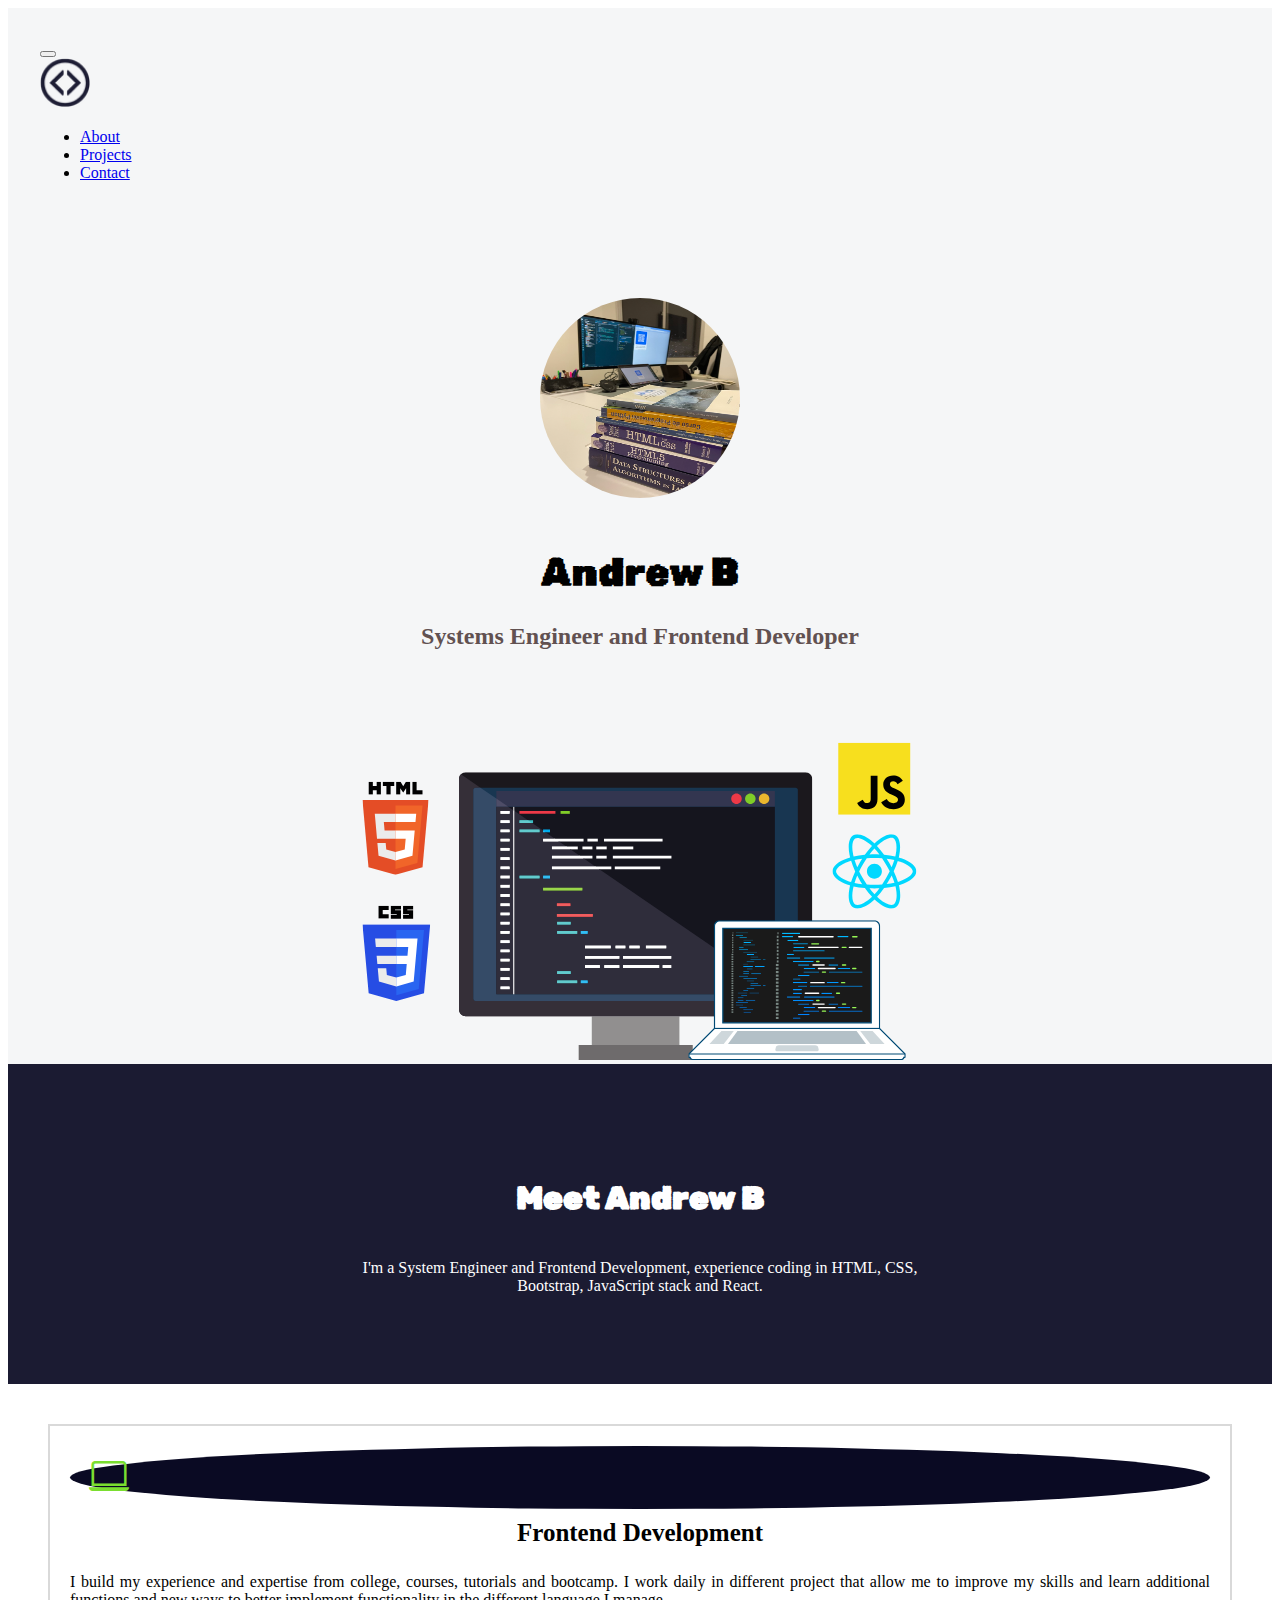
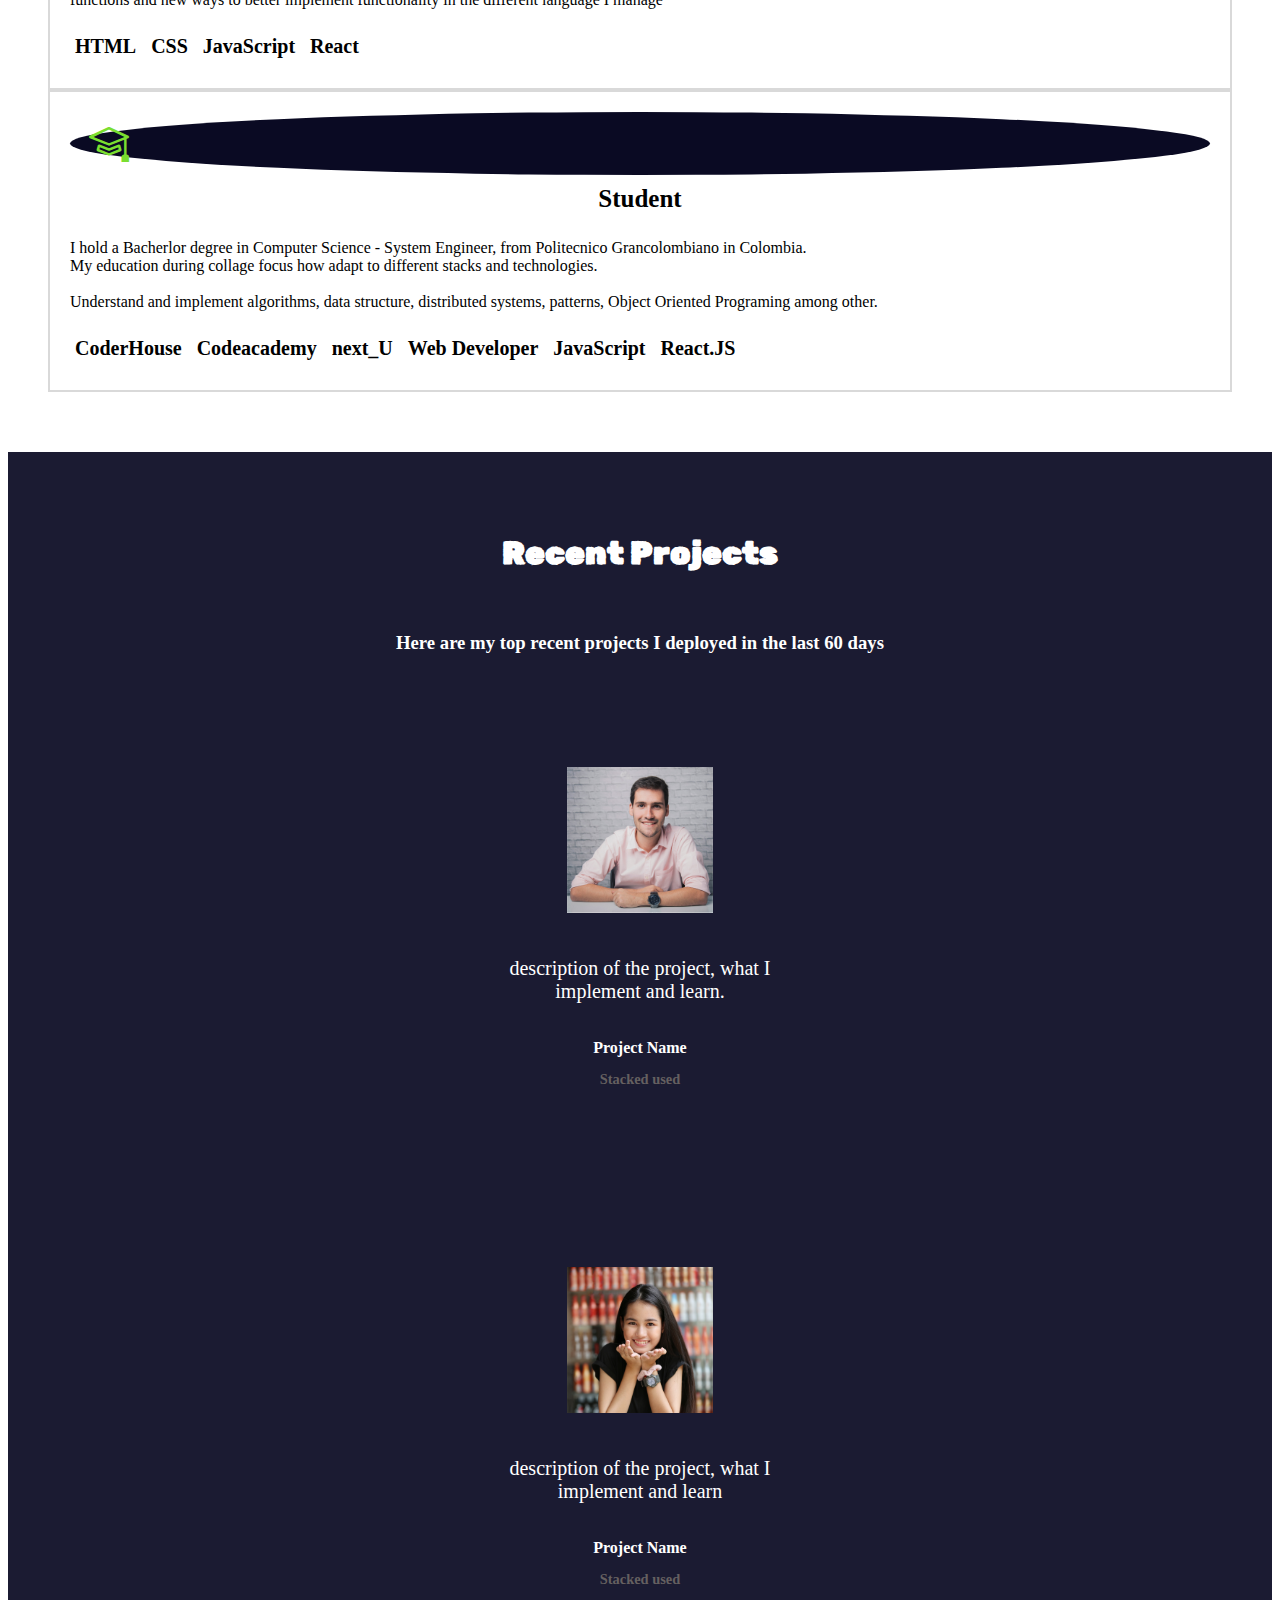
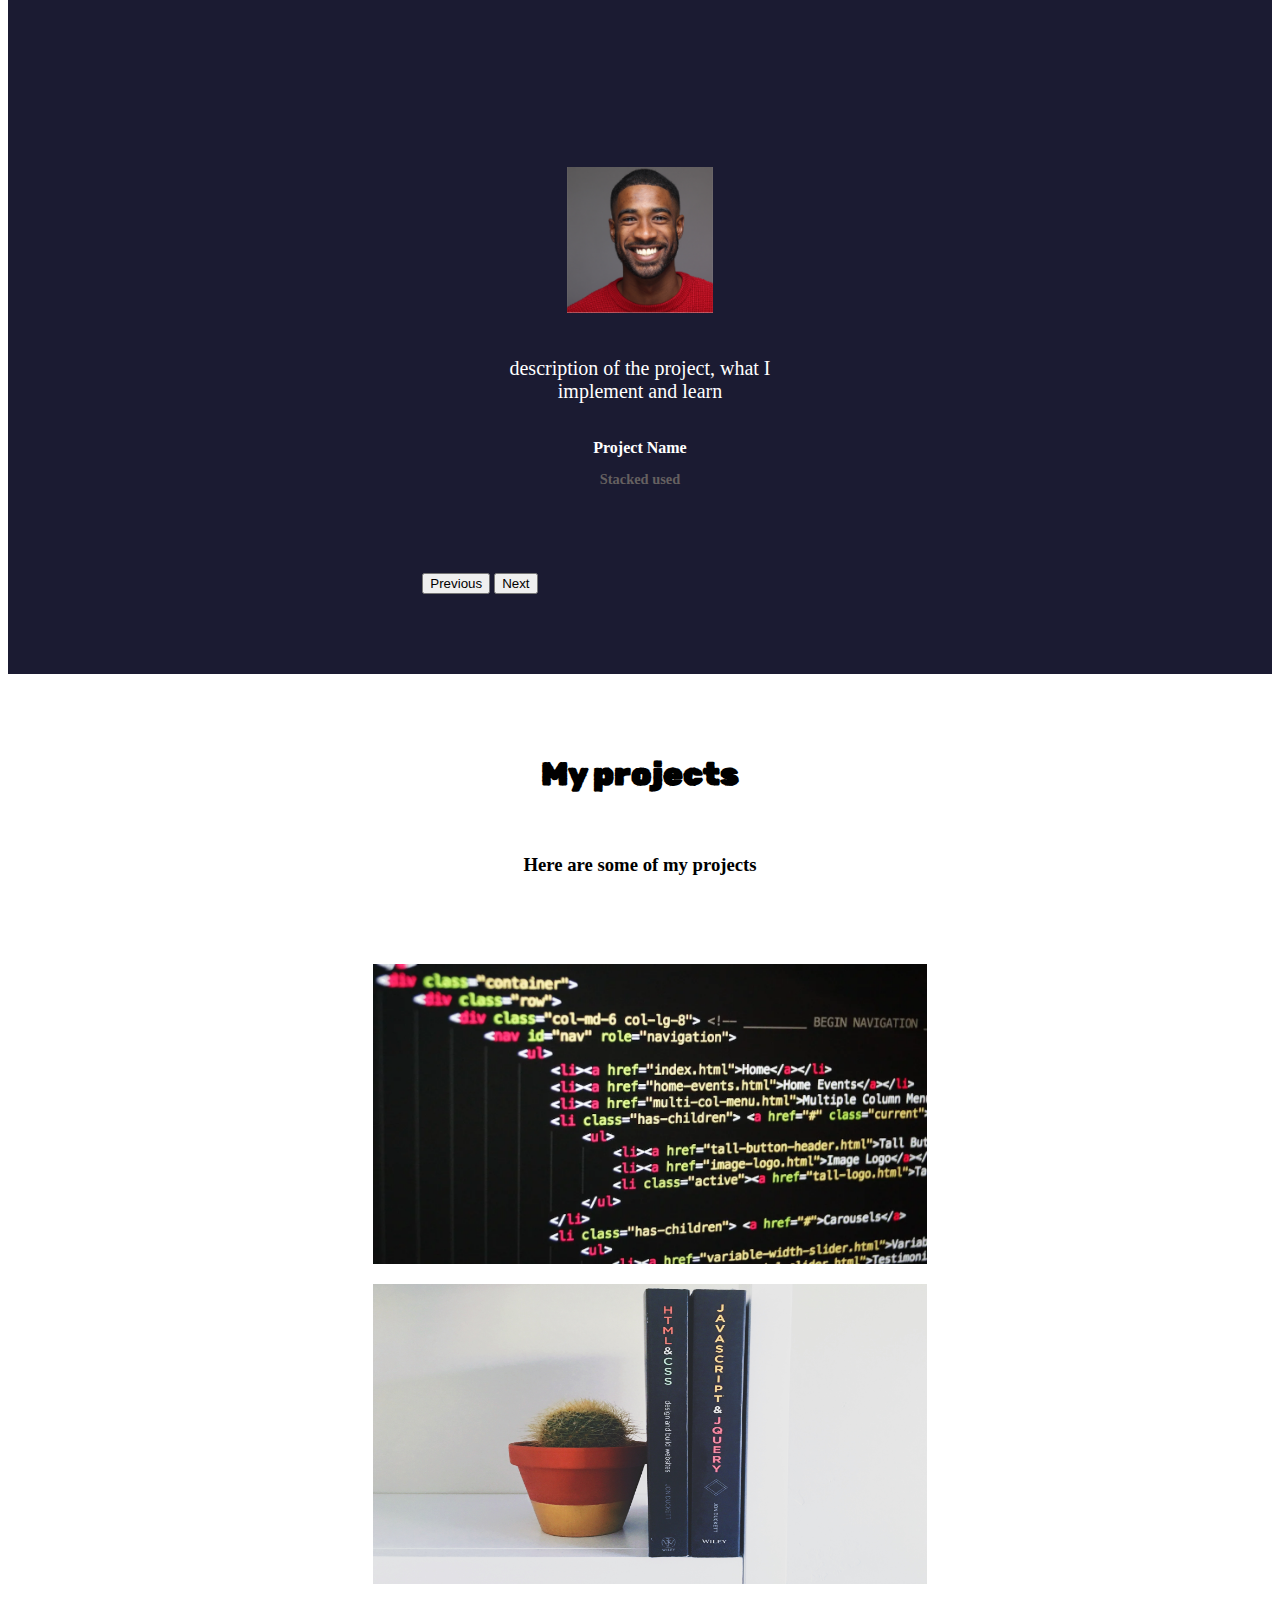
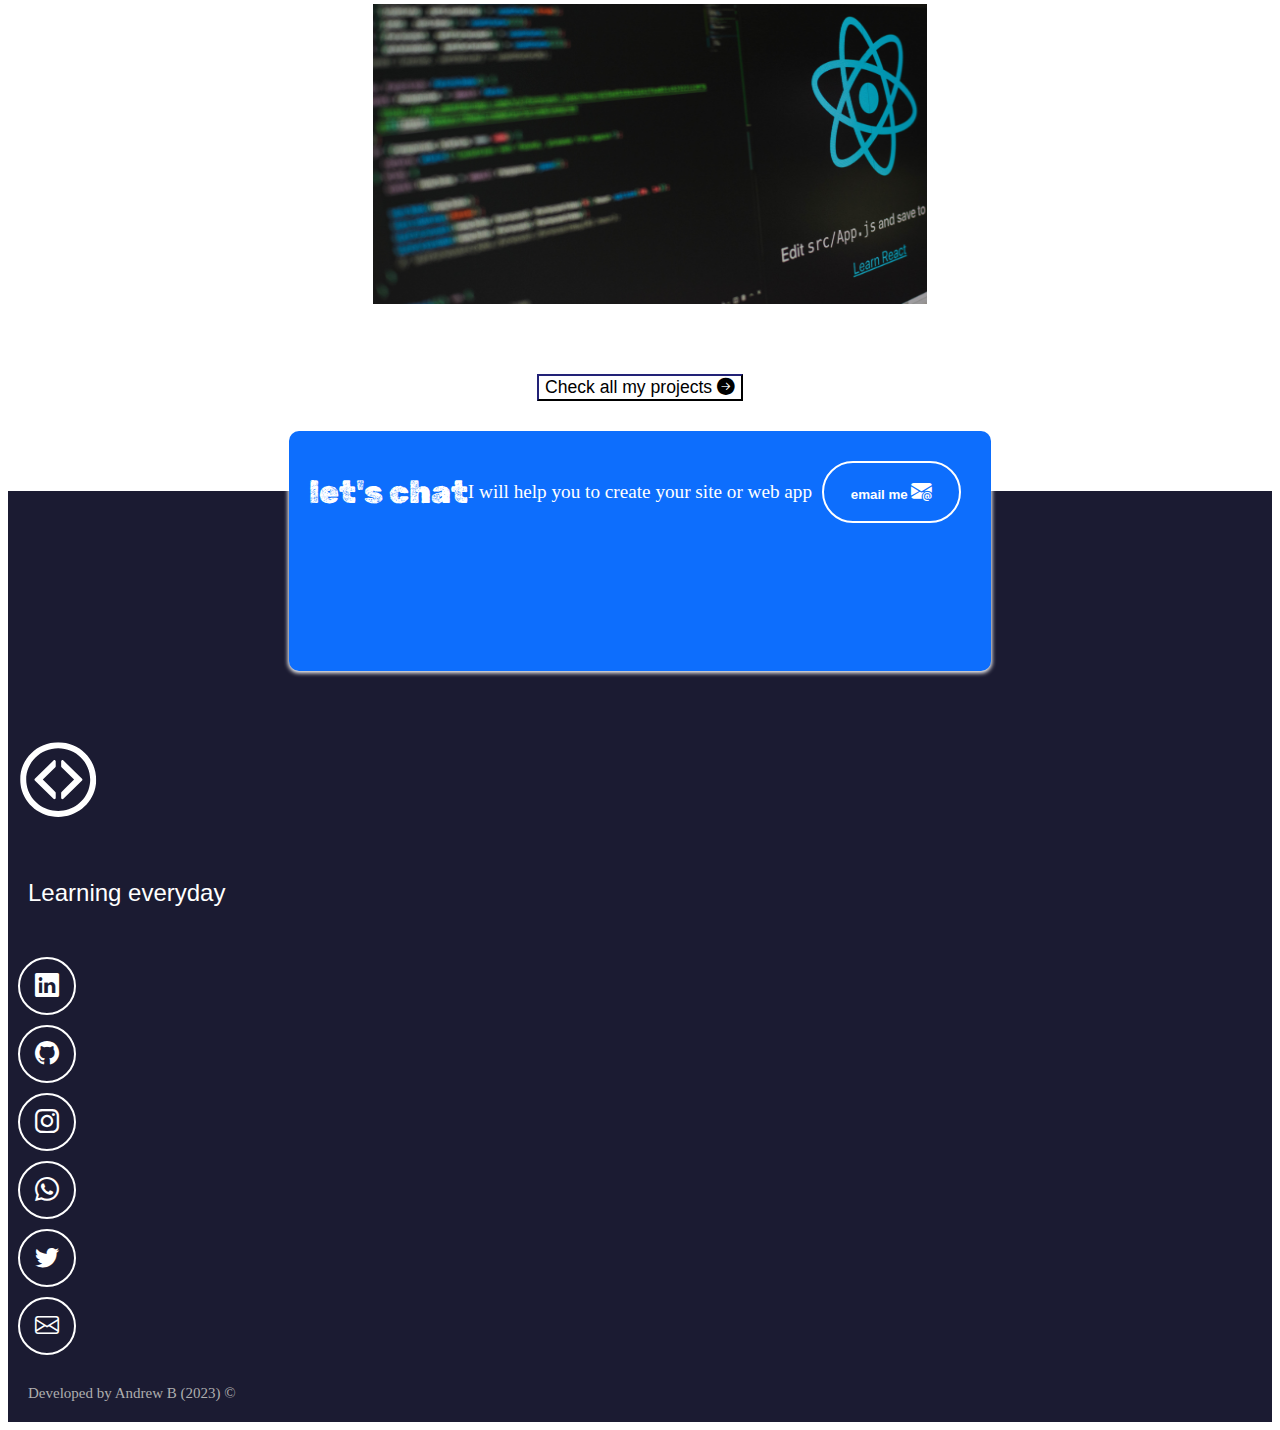
<file: index.html>
<!DOCTYPE html>
<html lang="en">
<head>
    <!--metadata-->
    <meta charset="UTF-8">
    <meta name="author" content="Andrew Buitrago">
    <meta name="description" content="Andrew Buitrago Web Development Portfolio"> 
    <meta name="keywords" content="HTML, CSS, Javascript, bootstrap, React.JS, React, SQL">
    <meta http-equiv="X-UA-Compatible" content="IE=edge">
    <meta name="viewport" content="width=device-width, initial-scale=1.0">

    <!--Title-->
    <title>Andrew B | Portfolio</title>
    <!--Favicon-->
    <link rel="shortcut icon" href="./images/icono.png" type="image/x-icon">

    <!--Bootstrap CSS-->
    <link href="https://cdn.jsdelivr.net/npm/bootstrap@5.0.2/dist/css/bootstrap.min.css" rel="stylesheet" integrity="sha384-EVSTQN3/azprG1Anm3QDgpJLIm9Nao0Yz1ztcQTwFspd3yD65VohhpuuCOmLASjC" crossorigin="anonymous">

    <!-- CSS files-->
    <link rel="stylesheet" href="./css/style.css">

    <!--Boostrap icon-->
    <link rel="stylesheet" href="https://cdn.jsdelivr.net/npm/bootstrap-icons@1.10.4/font/bootstrap-icons.css">

<body>
    <!--Nav bar-->
    <header>
        <nav class="navbar navbar-expand-md navbar-light navbar-fixed-top" > <!--break adjusted to mid size screen-->
          <div class="container-fluid">
            <button class="navbar-toggler" type="button" data-bs-toggler="collapse" data-bs-target="#navbar-.toggler" aria-controls="navbarTogglerDemo01" aria-expanded="false" aria-label="Toggler navigation">
              <span class="navbar-toggler-icon"></span>
            </button>
            <div class="collapse navbar-collapse" id="navbar-toggler">
              <a class="navbar-brand" href="#">
                  <img src="./images/icono.png" width="50" alt="Web site logo">
              </a>
              <ul class="navbar-nav d-flex justify-content-center align-content-center">
                <li class="nav-item">
                  <a class="nav-link" aria-current="page" href="#about-me">About</a>
                </li>
                <li class="nav-item">
                  <a class="nav-link" href="#recent-project">Projects</a>
                </li>
                <li class="nav-item">
                  <a class="nav-link" href="#contact">Contact</a>
                </li>
              </ul>
            </div>
          </div>
      </nav>
    </header> 

    <!--Seccion hero-->
    <section class="hero align-items-stretch">
        <div class="main-hero">
            <img class="hero-profile-img" src="./images/programing pic.jpeg" alt="Andrew B profile pic ">
            <h1>Andrew B</h1>
            <h2>Systems Engineer and Frontend Developer</h2>
        </div>

        <div class="hero-inferior">
            <img class="hero-inferior-img img-fluid" src="./images/hero-inferior.svg" alt="known language HTML, CSS, JavaScript and React.JS">
        </div>
    </section>

    <!--About-->
    <section id="#about-me" class="about-me dark-section">
      <div class="container" >
        <h2 class="title-section">Meet Andrew B</h2>
        <p class="text-section">I'm a System Engineer and Frontend Development, experience coding in HTML, CSS, Bootstrap, JavaScript stack and React. <br>
       </p>
      </div>

    </section>

    <!--experiences-->
    <!-- todo fix badges are not showing  -->
    <section class="experiences light-section">
      <div class="container text-center">
        <div class="row">

          <div class="column col-12 col-md-6">
            <i class="bi bi-laptop"></i>
            <p class="title-experience">Frontend Development</p>
            <p>I build my experience and expertise from college, courses, tutorials and bootcamp. I work daily in different project that allow me to improve my skills and learn additional functions and new ways to better implement functionality in the different language I manage</p>
            <div class="badges-container">
              <span class="badge text-bg-primary">HTML</span>
              <span class="badge text-bg-primary">CSS</span>
              <span class="badge text-bg-primary">JavaScript</span>
              <span class="badge text-bg-primary">React</span>
            </div>
          </div>
          
          <div class="column col-12 col-md-6">
            <i class="bi bi-mortarboard"></i>
            <p class="title-experience">Student</p>
            <p>I hold a Bacherlor degree in Computer Science - System Engineer, from Politecnico Grancolombiano in Colombia. <br>
              My education during collage focus how adapt to different stacks and technologies. <br><br>
              Understand and implement algorithms, data structure, distributed systems, patterns, Object Oriented Programing among other.  <br>
              
              </p>
            <div class="badges-container">
              <span class="badge text-bg-primary">CoderHouse</span>
              <span class="badge text-bg-primary">Codeacademy</span>
              <span class="badge text-bg-primary">next_U</span>
              <span class="badge text-bg-primary">Web Developer</span>
              <span class="badge text-bg-primary">JavaScript</span>
              <span class="badge text-bg-primary">React.JS</span>
            </div>
          </div>

          <!-- <div class="column col-12 col-md-4">
            <i class="bi bi-hdd-stack"></i>
            <p class="title-experience">Backend Development</p>
            <p>Lorem ipsum dolor sit amet, consectetur adipiscing elit. Maecenas aliquet lacus ac ante pellentesque sagittis. Phasellus quis libero mollis nibh auctor bibendum vel eget lectus. Orci varius natoque penatibus et magnis dis parturient montes, nascetur ridiculus mus.</p>
            <div class="badges-container">
              <span class="badge text-bg-primary">Node.JS</span>
              <span class="badge text-bg-primary">SQL</span>
              <span class="badge text-bg-primary">JAVA</span>
            </div>
          </div> -->

        </div>
      </div>
    </section>

     <!-- last projects -->
     <section id="comments" class="comments dark-section">
      <h2 class="title-section">Recent Projects</h2>
      <h3 class="description-section">Here are my top recent projects I deployed in the last 60 days</h3>
  
      <!-- Carousel -->
      <div id="carousel-comments" class="carousel slide carousel-dark">
        <div class="carousel-inner">
          <div class="carousel-item active">
            <div class="container">
              <img class="comments-images rounded-circle" src="images/cliente1.svg" alt="">
              <p class="comments-text">description of the project, what I implement and learn.</p>
              <div class="comments-info">
                <p class="client">Project Name</p>
                <p class="role">Stacked used</p>
              </div>
            </div>
          </div>
          <div class="carousel-item">
            <div class="container">
              <img class="comments-images rounded-circle" src="images/cliente2.svg" alt="">
              <p class="comments-text">description of the project, what I implement and learn</p>
              <div class="comments-info">
                <p class="client">Project Name</p>
                <p class="role">Stacked used</p>
              </div>
            </div>
          </div>
          <div class="carousel-item">
            <div class="container">
              <img class="comments-images rounded-circle" src="images/cliente3.svg" alt="">
              <p class="comments-text">description of the project, what I implement and learn</p>
              <div class="comments-info">
                <p class="client">Project Name</p>
                <p class="role">Stacked used</p>
              </div>
            </div>
          </div>
        </div>
        <button class="carousel-control-prev" type="button" data-bs-target="#carousel-comments" data-bs-slide="prev">
          <span class="carousel-control-prev-icon" aria-hidden="true"></span>
          <span class="visually-hidden">Previous</span>
        </button>
        <button class="carousel-control-next" type="button" data-bs-target="#carousel-comments" data-bs-slide="next">
          <span class="carousel-control-next-icon" aria-hidden="true"></span>
          <span class="visually-hidden">Next</span>
        </button>
      </div>
      </section>
  

    <!-- projects -->
    <section id="recent-project" class="recent-project light-section d-flex flex-column">
      <h2 class="title-section black-text">
        My projects
      </h2>
      <h3 class="description-section">Here are some of my projects</h3>

      <!-- project carrousel -->
      <div class="container text-center project-container">
        <div class="row">
          <!-- project 1 -->
          <div class="col-12 col-md-6 col-lg-4">
            <div class="project">
              <img class="project-img" src="images/htmls+css.webp" alt="project 1">
              <div class="overlay"> 
                <p>HTML + CSS Projects</p>
                <div class="icon-container">
                  <a href="#" target="_blank" rel="nooperner noreferrer">
                    <i class="bi bi-github"></i>
                  </a>
                  <a href="#" target="_blank" rel="nooperner noreferrer"></a>
                    <i class="bi bi-laptop"></i>
                  </a>
                </div>
              </div>
            </div>
          </div>
          <!-- project 2 -->
          <div class="col-12 col-md-6 col-lg-4">
            <div class="project">
              <img class="project-img" src="images/javascript.jpg" alt="project 2">
              <div class="overlay"> 
                <p>JavaScript Project</p>
                <div class="icon-container">
                  <a href="#" target="_blank" rel="nooperner noreferrer">
                    <i class="bi bi-github"></i>
                  </a>
                  <a href="#" target="_blank" rel="nooperner noreferrer"></a>
                    <i class="bi bi-laptop"></i>
                  </a>
                </div>
              </div>
            </div>
          </div>
          <!-- project 3 -->
          <div class="col-12 col-md-6 col-lg-4">
            <div class="project">
              <img class="project-img" src="images/react.jpg" alt="project 3">
              <div class="overlay"> 
                <p>React Project</p>
                <div class="icon-container">
                  <a href="#" target="_blank" rel="nooperner noreferrer">
                    <i class="bi bi-github"></i>
                  </a>
                  <a href="#" target="_blank" rel="nooperner noreferrer"></a>
                    <i class="bi bi-laptop"></i>
                  </a>
                </div>
              </div>
            </div>
          </div>
          <!-- project 4 -->
          <!-- <div class="col-12 col-md-6 col-lg-4">
            <div class="project">
              <img src="images/proyecto4.png" alt="project 4">
              <div class="overlay"> 
                <p>Project 4</p>
                <div class="icon-container">
                  <a href="#" target="_blank" rel="nooperner noreferrer">
                    <i class="bi bi-github"></i>
                  </a>
                  <a href="#" target="_blank" rel="nooperner noreferrer"></a>
                    <i class="bi bi-laptop"></i>
                  </a>
                </div>
              </div>
            </div>
          </div> -->
        <!-- project 5 -->
          <!-- <div class="col-12 col-md-6 col-lg-4">
            <div class="project">
              <img src="images/proyecto5.png" alt="project 4">
              <div class="overlay"> 
                <p>Project 5</p>
                <div class="icon-container">
                  <a href="#" target="_blank" rel="nooperner noreferrer">
                    <i class="bi bi-github"></i>
                  </a>
                  <a href="#" target="_blank" rel="nooperner noreferrer"></a>
                    <i class="bi bi-laptop"></i>
                  </a>
                </div>
              </div>
            </div>
          </div> -->
        <!-- project 6 -->
          <!-- <div class="col-12 col-md-6 col-lg-4">
            <div class="project">
              <img src="images/proyecto6.png" alt="project 6">
              <div class="overlay"> 
                <p>Project 6</p>
                <div class="icon-container">
                  <a href="#" target="_blank" rel="nooperner noreferrer">
                    <i class="bi bi-github"></i>
                  </a>
                  <a href="#" target="_blank" rel="nooperner noreferrer"></a>
                    <i class="bi bi-laptop"></i>
                  </a>
                </div>
              </div>
            </div>
          </div> -->
        </div>
      </div>

      <a href="./html/projects.html" target="_blank" rel="nooperner noreferrer">
        <button type="button" class="btn btn-info">
          Check all my projects
          <i class="bi bi-arrow-right-circle-fill"></i>
        </button>
      </a>
    </section>


    <!-- contact -->
    <section id="contact" class="contact dark-section">
      <div class="container">
        <div class="container text-center d-flex justify-content-evenly rectangle">
          <div class="row">
            <div class="col-12 col-md-4 title-section">
              let's chat
            </div>
            <div class="col-12 col-md-4 description">
              I will help you to create your site or web app
            </div>
            <div class="col-12 col-md-4">
              <a href="mailto:andrew.buitrago001@gmail.com">
                <button type="button">
                  email me
                  <i class="bi bi-envelope-at-fill"></i>
                </button>
              </a>
            </div>
          </div>
        </div>
      </div>
    </section>

    <!-- socialmedia/foother -->
    <footer class="dark-section d-flex flex-column align-items-center justify-content-center">
      <img class="footer-logo" src="./images/icono-blanco.svg" alt="Portfolio image">
      <p class="text-footer text-center">Learning everyday </p>

      <div class="social-media-icon d-flex flex-wrap align-items-center justify-content-center">
        <a href="https://www.linkedin.com/in/andrewbuitrago-frontend" target="_blank" rel="nooperner noreferrer">
          <i class="bi bi-linkedin"></i>
        </a>
        <a href="https://github.com/buitrago001" target="_blank" rel="nooperner noreferrer">
          <i class="bi bi-github"></i>
        </a>
        <a href="#" target="_blank" rel="nooperner noreferrer">
          <i class="bi bi-instagram"></i>
        </a>
        <a href="#" target="_blank" rel="nooperner noreferrer">
          <i class="bi bi-whatsapp"></i>
        </a>
        <a href="https://twitter.com/AndrewBD" target="_blank" rel="nooperner noreferrer">
          <i class="bi bi-twitter"></i>
        </a>
        <a href="mailto:andrew.buitrago001@gmail.com" target="_blank" rel="nooperner noreferrer">
          <i class="bi bi-envelope"></i>
        </a>
      </div>

      <div class="copywrite">
        Developed by Andrew B (2023) &#169;
      </div>
    </footer>

    <!--Bootstrap JS-->
    <script src="https://cdn.jsdelivr.net/npm/bootstrap@5.0.2/dist/js/bootstrap.bundle.min.js" integrity="sha384-MrcW6ZMFYlzcLA8Nl+NtUVF0sA7MsXsP1UyJoMp4YLEuNSfAP+JcXn/tWtIaxVXM" crossorigin="anonymous"></script> 
</body>
</html>
</file>
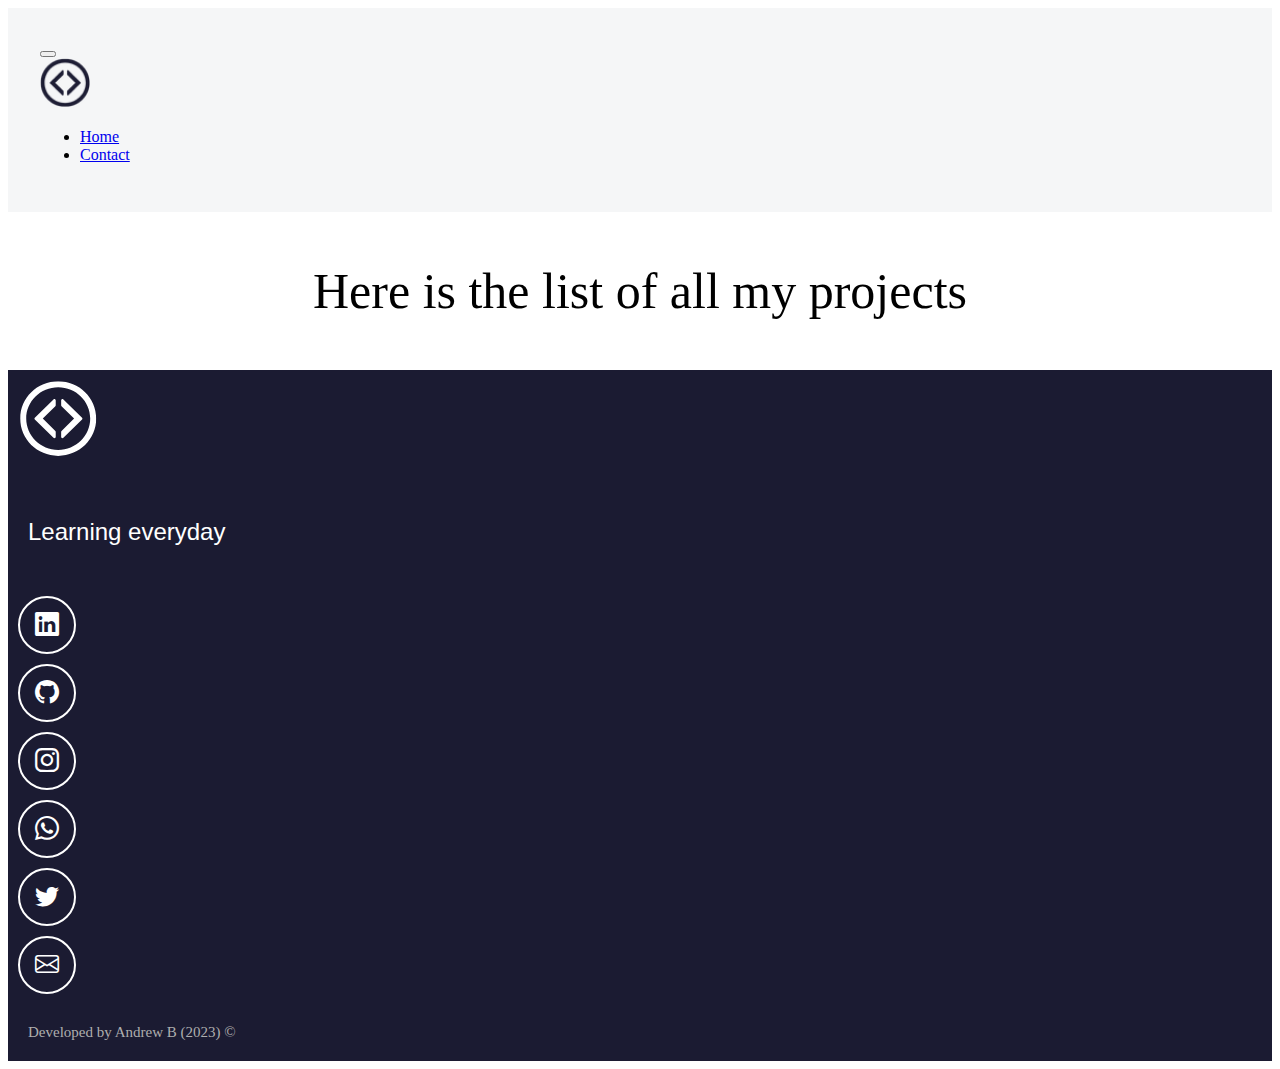
<file: html/projects.html>
<!DOCTYPE html>
<html lang="en">
  <head>
    <meta charset="UTF-8" />
    <meta name="viewport" content="width=device-width, initial-scale=1.0" />
    <title>Document</title>
  </head>
  <body>
     <!--Bootstrap CSS-->
     <link href="https://cdn.jsdelivr.net/npm/bootstrap@5.0.2/dist/css/bootstrap.min.css" rel="stylesheet" integrity="sha384-EVSTQN3/azprG1Anm3QDgpJLIm9Nao0Yz1ztcQTwFspd3yD65VohhpuuCOmLASjC" crossorigin="anonymous">

     <!-- CSS files-->
     <link rel="stylesheet" href="../css/style.css">
 
     <!--Boostrap icon-->
     <link rel="stylesheet" href="https://cdn.jsdelivr.net/npm/bootstrap-icons@1.10.4/font/bootstrap-icons.css">
 
 <body>
     <!--Nav bar-->
     <header>
         <nav class="navbar navbar-expand-md navbar-light navbar-fixed-top" > <!--break adjusted to mid size screen-->
           <div class="container-fluid">
             <button class="navbar-toggler" type="button" data-bs-toggler="collapse" data-bs-target="#navbar-.toggler" aria-controls="navbarTogglerDemo01" aria-expanded="false" aria-label="Toggler navigation">
               <span class="navbar-toggler-icon"></span>
             </button>
             <div class="collapse navbar-collapse" id="navbar-toggler">
               <a class="navbar-brand" href="#">
                   <img src="../images/icono.png" width="50" alt="Web site logo">
               </a>
               <ul class="navbar-nav d-flex justify-content-center align-content-center">
                 <li class="nav-item">
                   <a class="nav-link" aria-current="page" href="../index.html">Home</a>
                 </li>
                 <li class="nav-item">
                   <a class="nav-link" href="#contact">Contact</a>
                 </li>
               </ul>
             </div>
           </div>
       </nav>
     </header> 

     <p class="test">Here is the list of all my projects</p>
    

    <!-- socialmedia/foother -->
    <footer class="dark-section d-flex flex-column align-items-center justify-content-center">
        <img class="footer-logo" src="../images/icono-blanco.svg" alt="Portfolio image">
        <p class="text-footer text-center">Learning everyday </p>
  
        <div class="social-media-icon d-flex flex-wrap align-items-center justify-content-center">
          <a href="https://www.linkedin.com/in/andrewbuitrago-frontend" target="_blank" rel="nooperner noreferrer">
            <i class="bi bi-linkedin"></i>
          </a>
          <a href="https://github.com/buitrago001" target="_blank" rel="nooperner noreferrer">
            <i class="bi bi-github"></i>
          </a>
          <a href="#" target="_blank" rel="nooperner noreferrer">
            <i class="bi bi-instagram"></i>
          </a>
          <a href="#" target="_blank" rel="nooperner noreferrer">
            <i class="bi bi-whatsapp"></i>
          </a>
          <a href="https://twitter.com/AndrewBD" target="_blank" rel="nooperner noreferrer">
            <i class="bi bi-twitter"></i>
          </a>
          <a href="mailto:andrew.buitrago001@gmail.com" target="_blank" rel="nooperner noreferrer">
            <i class="bi bi-envelope"></i>
          </a>
        </div>
  
        <div class="copywrite">
          Developed by Andrew B (2023) &#169;
        </div>
      </footer>
  
  </body>
</html>
</file>
<file: css/style.css>
/*font import */
@import url('https://fonts.googleapis.com/css2?family=Rubik+Pixels&display=swap');
@import url('https://fonts.googleapis.com/css2?family=Rubik+Dirt&display=swap');

/* nav bar*/
.navbar{
  padding: 2rem;
  background-color: #f5f6f7;
}

.navbar-collapse{
  align-items: center;
  justify-content: space-between;
}


section{
  display: flex;
  flex-direction: column;
  align-items: center;
  justify-content: center;
}

/* hero seccion*/
.hero{
  background-color: #f5f6f7;
  min-height: 450px;
  text-align: center;
}

.main-hero h1{
  font-size: 2.5rem;
  font-family: 'Rubik Pixels', cursive;
}

.main-hero h2{
  font-size: 1.5rem;
  color: #615151;
}

.main-hero{
  padding: 3rem;
}

/* profile pic adj*/
.hero-profile-img{
  width: 200px;
  height: 200px;
  border-radius: 50%;
  margin: 20px;
}

.dark-section{
  color: white;
  background-color: #1b1b32 ;
}

.title-section{
  font-size: 2rem;
  padding: 15px 0;
  font-family: "Rubik Dirt", cursive;
}

/*dark section*/
.about-me{
  height: 300px;
  padding: 10px;
}

.about-me .container{
  max-width: 600px;
  text-align: center;

}

/*Experience*/
.experiences .light-section{
  color: #1b1b32;
  background-color: white;
}

.experiences{
  padding: 40px 40px 60px 40px;
}

.experiences .row{
  height: fit-content;
}

.experiences .title-experience{
  font-size: 25px;
  font-weight: bold;
  margin: 10px 0;
}

.experiences i{
  font-size: 2.5rem;
  color: #7ade30;
  background-color: #0a0a23;
  padding: 8px 19px;
  border-radius: 50%;
}

.experiences .column{
  padding: 20px;
  border: 2px solid #8080804d;
  display: flex;
  flex-direction: column;
  justify-content: space-evenly;
  transition: all 0.2s ease-in;
}

.experiences .column:hover{
  color: white;
  background-color: #0a0a23;
}

.experiences p{
  text-align: justify;
}

.experiences .title-experience{
  text-align: center;
}

.badges-container{
  font-size: 20px;
  font-weight: bold;
  margin: 10px 0;
}

.badge {
  margin: 5px;
}
/* Projects */

.project .project-img{
  height: 300px;
}

.recent-project{
  padding: 40px;
  margin-bottom: 30px;

}

.black-text{
  color: black;
}

.white-text{
  color: white;
}

.btn-info{
  font-size: 1.1rem;
  margin: 20px;
  background-color: white;
  border-color: #0a0a23;
}

.description-section{
  font-size: 1.2rem #584e4e;
}

.recent-project img{
  height: 100%;
  width: 100%;
  padding: 10px;
  border-radius: 10px;
  display: block;
  transition: all 0.2s ease;
}

.project-container{
  padding-top: 60px;
  margin-bottom: 40px;
}

.overlay{
  transition: all 0.2s ease;
  opacity: 0;
  position: absolute;
  top: 50%;
  left: 50%;
  transform: translate(-50%, -50%);
  text-align: center;
}

,.overlay p{
  font-size: 25px;
  font-weight: bold;
  margin-bottom: 0;
}

.project:hover .overlay{
  opacity: 1;
}

.project:hover img{
  opacity: 0.5;
}

.project{
  position: relative;
}

.overlay .icon-container{
  display: flex;
}

.overlay i{
  color: black;
  font-size: 60px;
  margin: 10px;
}

/* recent projeects */
.comments{
  padding: 40px 40px 80px 40px;
  /* border-bottom: 0.5px #aeaeae dotted; */
}

.comments .carousel{
  max-width: 800px;
}

.carousel-item{
  height: 500px;
}

.carousel-item .container{
  width: 100%;
  height: 100%;
  display: flex;
  flex-direction: column;
  align-items: center;
  justify-content: center;
}

.comments-images{
  height: 150px;
  width: 150px;
  margin: 10px 10px 20px 10px;
}

.comments-text{
  max-width: 70%;
  font-size: 20px;
  text-align: center;
}

.comments-info{
  font-weight: bold;
  text-align: center;
}

.comments-info p{
  margin-bottom: 0;
}

.comments-info .role {
  font-size: 0.9rem;
  color: #656060;
}

.comments-footer .client{
  font-size: 1.2rem;
} 

.contact .container{
  max-width: 1100px;
  min-height: 200px;
  padding: 20px;
}

.container .rectangle{
  margin-top: -5rem;
  background-color: rgb(13, 110, 253);
  border-radius: 10px;
  box-shadow: 0px 1px 4px 1px white;
}

.contact .row{
  width: 100%;
  display: flex;
  align-items: center;
}

.contact .description{
  color: white;
  font-size: 1.2rem;
}

.contact button{
  color: white;
  font-weight: bold;
  background-color: transparent;
  border: 2px solid white;
  padding: 1.25em 2em;
  margin: 10px;
  border-radius: 100px;
  transition: all 0.2s ease-in-out;
}

.contact button i{
  color: white;
  font-size: 1.3rem;
  transition: all 0.2s ease-in-out;
}

.contact button:hover{
  background-color: white;
  color: black;
}

.contact button:hover i{
  color: black;
}

/* footer */

footer{
  min-height: 500px;
}

.footer-logo{
  height: 80px;
  width: 80px;
  margin: 10px;
}

.text-footer{
  font-size: 1.5rem;
  padding: 20px;
  margin-bottom: 30px;
  font-family: sans-serif;
}

.social-media-icon a{
  width: 50px;
  height: 50px;
  display: flex;
  align-items: center;
  justify-content: center;
  padding: 2px;
  margin: 10px;
  border: 2px solid white;
  border-radius: 50%;
  transition: all 0.2s ease-in;
}

.social-media-icon i{
  color: white;
  font-size: 1.5rem;
  transition: all 0.2s ease-in; 
}

.social-media-icon a:hover{
  background-color:white;
  border: 2px solid rgb(13, 110, 253);

}

.social-media-icon a:hover i{
  color: black;
}

.copywrite{
  font-size: 15px;
  color: #aeaeae;
  padding: 20px;
}


/* Responsive */
@media screen and (max-width: 400px) {
  .overlay p{font-size: 18px;
    display: none;
  }

  .overlay i{
    font-size: 40px;
  }
}

@media screen and (max-width: 800px) {
  .comments-images {
    height: 120px;
    width: 120px;
  }

  .comments-text{
    font-size: 18px;
  }
}

@media screen and (max-width: 768px) {
  .navbar.brand{
    display: none;
  }
}

@media screen and (min-width: 700px) {
  .hero-inferior-img {
    max-width: 600px;
  }
}

.test{
  text-align: center;
  font-size: 50px;
}
</file>
